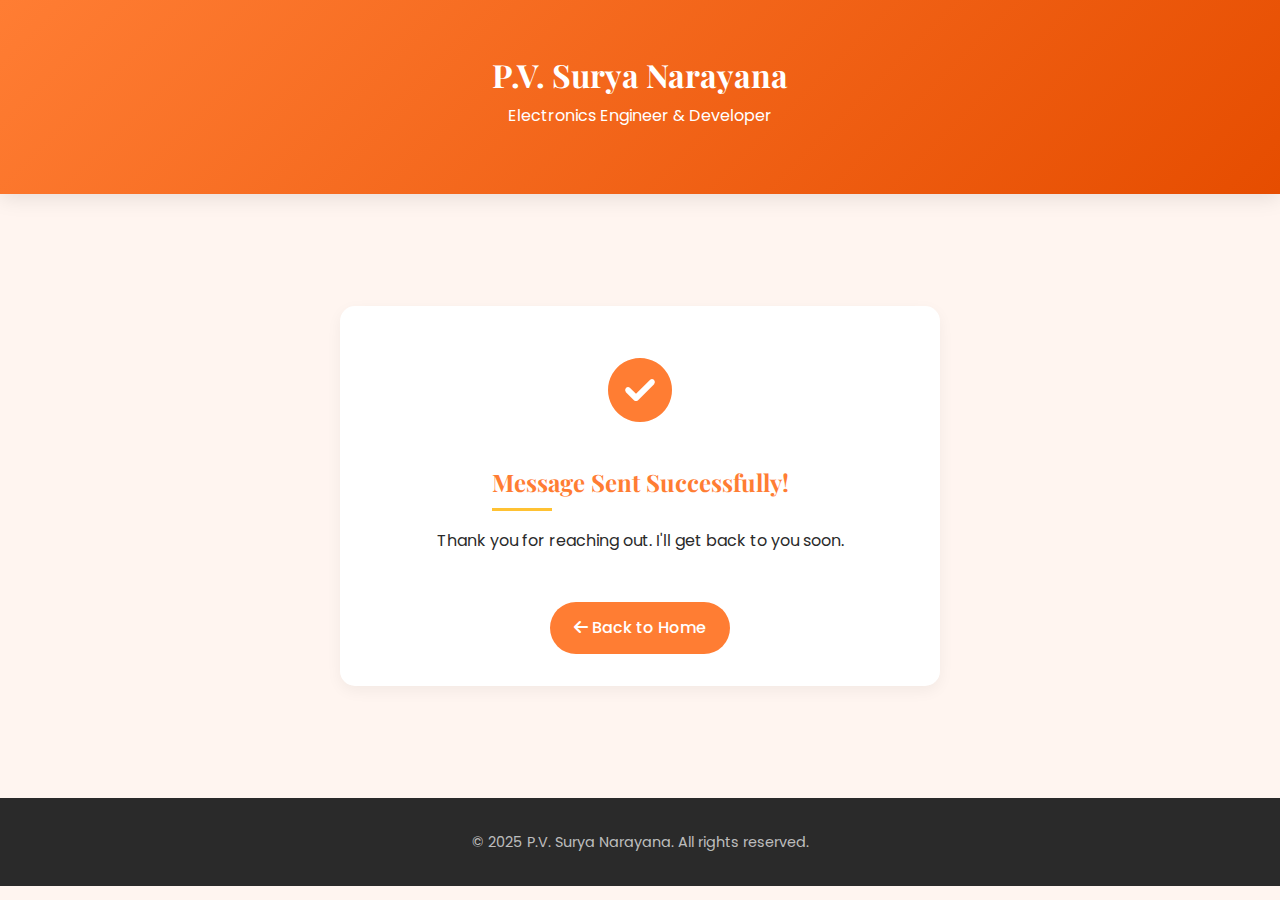
<file: thanks.html>
<!DOCTYPE html>
<html lang="en">
<head>
  <meta charset="UTF-8">
  <meta name="viewport" content="width=device-width, initial-scale=1.0">
  <title>Thank You | P.V. Surya Narayana</title>
  <!-- Use the SAME stylesheets as index.html -->
  <link href="https://fonts.googleapis.com/css2?family=Poppins:wght@300;400;500;600;700&family=Playfair+Display:wght@400;500;700&display=swap" rel="stylesheet">
  <link rel="stylesheet" href="https://cdnjs.cloudflare.com/ajax/libs/font-awesome/6.4.0/css/all.min.css">
  <link rel="stylesheet" href="styles.css"> <!-- Reuse your main CSS -->
  <style>
    /* Additional styles for the thank-you page */
    .thank-you-container {
      max-width: 600px;
      margin: 5rem auto;
      padding: 2rem;
      text-align: center;
      background: white;
      border-radius: 15px;
      box-shadow: 0 5px 15px rgba(0,0,0,0.05);
    }
    .thank-you-icon {
      font-size: 4rem;
      color: var(--primary);
      margin-bottom: 1rem;
    }
  </style>
</head>
<body>
  <!-- Reuse your header for consistency -->
  <header>
    <div class="header-content">
      <h1>P.V. Surya Narayana</h1>
      <p class="mb-1">Electronics Engineer & Developer</p>
    </div>
  </header>

  <div class="container">
    <div class="thank-you-container animate">
      <div class="thank-you-icon">
        <i class="fas fa-check-circle"></i>
      </div>
      <h2 class="section-title">Message Sent Successfully!</h2>
      <p>Thank you for reaching out. I'll get back to you soon.</p>
      <div class="mt-3">
        <a href="index.html" class="btn">
          <i class="fas fa-arrow-left"></i> Back to Home
        </a>
      </div>
    </div>
  </div>

  <!-- Reuse your footer -->
  <footer>
    <div class="footer-content">
      <p class="copyright">&copy; 2025 P.V. Surya Narayana. All rights reserved.</p>
    </div>
  </footer>

  <!-- Reuse your scripts -->
  <script src="script.js"></script>
</body>
</html>
</file>
<file: styles.css>
:root {
  --primary: #FF7D33;  /* Vibrant orange */
  --primary-light: #FF9E66;
  --primary-dark: #E64D00;
  --secondary: #33B2FF;  /* Complementary blue */
  --dark: #2A2A2A;
  --light: #FFF5F0;  /* Very light orange tint */
  --accent: #FFC233;  /* Golden yellow */
  --gray: #6C757D;
}

* {
  margin: 0;
  padding: 0;
  box-sizing: border-box;
}

body {
  font-family: 'Poppins', sans-serif;
  background-color: var(--light);
  color: var(--dark);
  line-height: 1.7;
  overflow-x: hidden;
}

h1, h2, h3, h4 {
  font-family: 'Playfair Display', serif;
  font-weight: 700;
}

/* Header Styles */
header {
  background: linear-gradient(135deg, var(--primary), var(--primary-dark));
  color: white;
  padding: 3rem 2rem;
  text-align: center;
  position: relative;
  overflow: hidden;
  box-shadow: 0 4px 20px rgba(0,0,0,0.1);
}

header::before {
  content: '';
  position: absolute;
  top: 0;
  left: 0;
  width: 100%;
  height: 100%;
  background: url('https://images.unsplash.com/photo-1517486808906-6ca8b3f8e4d1?q=80&w=1470&auto=format&fit=crop') center/cover;
  opacity: 0.15;
  z-index: 0;
}

.header-content {
  position: relative;
  z-index: 1;
}

/* Profile Image with Flip Effect */
.profile-container {
  perspective: 1000px;
  width: 180px;
  height: 180px;
  margin: 0 auto 1.5rem;
  position: relative;
}

.profile-card {
  width: 100%;
  height: 100%;
  position: relative;
  transform-style: preserve-3d;
  transition: transform 0.8s;
}

.profile-container:hover .profile-card {
  transform: rotateY(180deg);
}

.profile-front, .profile-back {
  position: absolute;
  width: 100%;
  height: 100%;
  backface-visibility: hidden;
  border-radius: 50%;
  display: flex;
  align-items: center;
  justify-content: center;
  box-shadow: 0 10px 25px rgba(0,0,0,0.2);
}

.profile-front {
  background: linear-gradient(45deg, var(--primary), var(--accent));
  z-index: 2;
}

.profile-back {
  background: linear-gradient(45deg, var(--primary-dark), var(--dark));
  color: white;
  transform: rotateY(180deg);
  padding: 20px;
  text-align: center;
  font-size: 0.9rem;
  line-height: 1.4;
}

.profile-img {
  width: 90%;
  height: 90%;
  border-radius: 50%;
  object-fit: cover;
  border: 4px solid white;
}

/* Navigation */
nav {
  margin-top: 1.5rem;
  display: flex;
  justify-content: center;
  flex-wrap: wrap;
  gap: 1rem;
}

nav a {
  color: white;
  text-decoration: none;
  font-weight: 500;
  padding: 0.5rem 1rem;
  border-radius: 30px;
  transition: all 0.3s ease;
  background: rgba(255,255,255,0.1);
  backdrop-filter: blur(5px);
}

nav a:hover {
  background: rgba(255,255,255,0.2);
  transform: translateY(-3px);
}

.resume-nav-btn {
  background: var(--accent);
  color: var(--dark) !important;
  font-weight: 600;
}

.resume-nav-btn:hover {
  background: white;
  color: var(--primary-dark) !important;
}

/* Main Content */
.container {
  max-width: 1200px;
  margin: 0 auto;
  padding: 2rem;
}

.section {
  margin-bottom: 4rem;
  padding: 2rem;
  background: white;
  border-radius: 15px;
  box-shadow: 0 5px 15px rgba(0,0,0,0.05);
  transition: transform 0.3s, box-shadow 0.3s;
}

.section:hover {
  transform: translateY(-5px);
  box-shadow: 0 10px 25px rgba(0,0,0,0.1);
}

.section-title {
  color: var(--primary);
  margin-bottom: 1.5rem;
  position: relative;
  display: inline-block;
}

.section-title::after {
  content: '';
  position: absolute;
  bottom: -8px;
  left: 0;
  width: 60px;
  height: 3px;
  background: var(--accent);
}

/* About Section */
.about-content {
  display: grid;
  grid-template-columns: 1.5fr 1fr;
  gap: 3rem;
  align-items: start;
}

.about-text {
  display: flex;
  flex-direction: column;
  gap: 2rem;
}

.lead {
  font-size: 1.2rem;
  color: var(--dark);
  line-height: 1.8;
  border-left: 4px solid var(--primary);
  padding-left: 1.5rem;
  font-weight: 500;
}

.highlight {
  color: var(--primary);
  font-weight: 700;
  background: rgba(255, 125, 51, 0.1);
  padding: 0.2rem 0.5rem;
  border-radius: 5px;
}

/* About Grid Cards */
.about-grid {
  display: grid;
  grid-template-columns: repeat(3, 1fr);
  gap: 1.5rem;
  margin: 1rem 0;
}

.about-card {
  background: rgba(255, 125, 51, 0.03);
  padding: 1.5rem 1rem;
  border-radius: 12px;
  border: 1px solid rgba(255, 125, 51, 0.1);
  transition: all 0.3s ease;
  text-align: center;
}

.about-card:hover {
  transform: translateY(-5px);
  border-color: var(--primary);
  box-shadow: 0 10px 20px rgba(255, 125, 51, 0.1);
}

.about-card-icon {
  width: 50px;
  height: 50px;
  background: var(--primary);
  color: white;
  border-radius: 50%;
  display: flex;
  align-items: center;
  justify-content: center;
  font-size: 1.25rem;
  margin: 0 auto 1rem;
}

.about-card h3 {
  font-size: 1.1rem;
  margin-bottom: 0.75rem;
  color: var(--dark);
}

.about-card p {
  font-size: 0.9rem;
  color: var(--gray);
  line-height: 1.5;
  margin-bottom: 0.5rem;
}

/* Expertise Section */
.expertise-section {
  background: linear-gradient(135deg, rgba(255,125,51,0.05) 0%, rgba(51,178,255,0.05) 100%);
  padding: 1.5rem;
  border-radius: 12px;
  border: 1px solid rgba(255,125,51,0.1);
}

.expertise-section h3 {
  font-size: 1.1rem;
  margin-bottom: 1rem;
  color: var(--dark);
  display: flex;
  align-items: center;
  gap: 0.5rem;
}

.expertise-tags {
  display: flex;
  flex-wrap: wrap;
  gap: 0.75rem;
}

.expertise-tag {
  background: white;
  color: var(--primary);
  padding: 0.4rem 1rem;
  border-radius: 25px;
  font-size: 0.85rem;
  font-weight: 500;
  border: 1px solid var(--primary);
  transition: all 0.3s ease;
}

.expertise-tag:hover {
  background: var(--primary);
  color: white;
  transform: translateY(-2px);
}

/* Projects Highlight */
.projects-highlight {
  padding: 1.5rem;
  background: white;
  border-radius: 12px;
  box-shadow: 0 5px 15px rgba(0,0,0,0.03);
  border: 1px solid rgba(0,0,0,0.05);
}

.projects-highlight h3 {
  font-size: 1.1rem;
  margin-bottom: 1rem;
  color: var(--dark);
  display: flex;
  align-items: center;
  gap: 0.5rem;
}

.projects-list {
  list-style: none;
  padding: 0;
}

.projects-list li {
  display: flex;
  align-items: center;
  gap: 1rem;
  padding: 0.75rem 0;
  border-bottom: 1px solid rgba(0,0,0,0.05);
  color: var(--gray);
  font-size: 0.95rem;
}

.projects-list li:last-child {
  border-bottom: none;
}

.projects-list li i {
  color: var(--primary);
  font-size: 1rem;
  width: 20px;
}

/* Personal Note */
.personal-note {
  background: rgba(255, 193, 7, 0.05);
  padding: 1.5rem;
  border-radius: 12px;
  border-left: 4px solid #FFC233;
  font-style: italic;
  color: var(--gray);
}

.personal-note p {
  margin: 0;
  display: flex;
  align-items: center;
  gap: 0.5rem;
}

/* About Image */
.about-image {
  position: relative;
  border-radius: 15px;
  overflow: hidden;
  box-shadow: 0 20px 30px rgba(0,0,0,0.1);
}

.about-image img {
  width: 100%;
  height: auto;
  display: block;
  transition: transform 0.5s ease;
}

.about-image:hover img {
  transform: scale(1.05);
}

.image-caption {
  position: absolute;
  bottom: 0;
  left: 0;
  right: 0;
  background: linear-gradient(to top, rgba(0,0,0,0.8), transparent);
  color: white;
  padding: 2rem 1rem 1rem;
  font-size: 0.9rem;
  text-align: center;
}

/* Projects Section */
.projects-grid {
  display: grid;
  grid-template-columns: repeat(auto-fill, minmax(300px, 1fr));
  gap: 1.5rem;
}

.project-card {
  background: white;
  border-radius: 10px;
  overflow: hidden;
  box-shadow: 0 5px 15px rgba(0,0,0,0.05);
  transition: all 0.3s ease;
  border: 1px solid rgba(255,125,51,0.1);
}

.project-card:hover {
  transform: translateY(-10px);
  box-shadow: 0 15px 30px rgba(255,125,51,0.15);
  border-color: rgba(255,125,51,0.3);
}

.project-image {
  height: 200px;
  overflow: hidden;
}

.project-image img {
  width: 100%;
  height: 100%;
  object-fit: cover;
  transition: transform 0.5s ease;
}

.project-card:hover .project-image img {
  transform: scale(1.05);
}

.project-info {
  padding: 1.5rem;
}

.project-info h3 {
  margin-bottom: 0.5rem;
  color: var(--dark);
}

.project-info p {
  color: var(--gray);
  margin-bottom: 1rem;
}

.project-tags {
  display: flex;
  flex-wrap: wrap;
  gap: 0.5rem;
  margin-bottom: 1rem;
}

.project-tag {
  background: var(--primary-light);
  color: white;
  padding: 0.25rem 0.75rem;
  border-radius: 20px;
  font-size: 0.75rem;
  font-weight: 500;
}

.project-links {
  display: flex;
  gap: 1rem;
}

.project-links a {
  display: inline-flex;
  align-items: center;
  gap: 0.5rem;
  color: var(--primary);
  text-decoration: none;
  font-weight: 500;
  transition: color 0.3s;
}

.project-links a:hover {
  color: var(--primary-dark);
}

/* Skills Section */
.skills-container {
  display: grid;
  grid-template-columns: repeat(auto-fill, minmax(200px, 1fr));
  gap: 1.5rem;
}

.skill-category {
  background: rgba(255,125,51,0.05);
  padding: 1.5rem;
  border-radius: 10px;
  border-left: 4px solid var(--primary);
}

.skill-category h3 {
  margin-bottom: 1rem;
  color: var(--primary);
}

.skill-list {
  list-style: none;
}

.skill-list li {
  margin-bottom: 0.75rem;
  display: flex;
  align-items: center;
  gap: 0.5rem;
}

.skill-list li::before {
  content: '•';
  color: var(--primary);
  font-size: 1.5rem;
  line-height: 0;
}

/* Experience & Education */
.timeline {
  position: relative;
  padding-left: 2rem;
}

.timeline::before {
  content: '';
  position: absolute;
  top: 0;
  left: 7px;
  height: 100%;
  width: 2px;
  background: var(--primary);
}

.timeline-item {
  position: relative;
  padding-bottom: 2rem;
}

.timeline-item:last-child {
  padding-bottom: 0;
}

.timeline-item::before {
  content: '';
  position: absolute;
  top: 0;
  left: -2rem;
  width: 16px;
  height: 16px;
  border-radius: 50%;
  background: var(--primary);
  border: 3px solid white;
  box-shadow: 0 0 0 3px var(--primary);
}

.timeline-date {
  font-size: 0.9rem;
  color: var(--gray);
  margin-bottom: 0.5rem;
}

.timeline-content h3 {
  margin-bottom: 0.5rem;
}

.timeline-content p {
  color: var(--gray);
}

.company {
  color: var(--primary);
  font-weight: 500;
  margin-bottom: 0.25rem;
}

.timeline-content ul {
  margin-left: 1.2rem;
  margin-top: 0.5rem;
  color: var(--gray);
}

.timeline-content ul li {
  margin-bottom: 0.25rem;
}

/* Achievements Slider Styles */
.achievements-swiper {
  padding: 2rem 0.5rem 3rem;
  overflow: visible;
}

.achievement-slide {
  background: white;
  padding: 2rem 1.5rem;
  border-radius: 15px;
  text-align: center;
  box-shadow: 0 5px 20px rgba(0,0,0,0.05);
  border: 1px solid rgba(255,125,51,0.1);
  transition: all 0.3s ease;
  height: 100%;
  display: flex;
  flex-direction: column;
  align-items: center;
  position: relative;
  overflow: hidden;
}

.achievement-slide::before {
  content: '';
  position: absolute;
  top: 0;
  left: 0;
  right: 0;
  height: 4px;
  background: linear-gradient(90deg, var(--primary), var(--accent));
}

.achievement-slide:hover {
  transform: translateY(-10px);
  box-shadow: 0 15px 30px rgba(255,125,51,0.15);
  border-color: var(--primary);
}

.achievement-icon {
  width: 80px;
  height: 80px;
  background: rgba(255,125,51,0.1);
  border-radius: 50%;
  display: flex;
  align-items: center;
  justify-content: center;
  margin-bottom: 1.5rem;
  font-size: 2.5rem;
}

.achievement-slide h3 {
  font-size: 1.2rem;
  margin-bottom: 0.75rem;
  color: var(--dark);
}

.achievement-org {
  color: var(--primary);
  font-weight: 500;
  font-size: 0.95rem;
  margin-bottom: 0.5rem;
}

.achievement-topic {
  color: var(--gray);
  font-size: 0.9rem;
  margin-bottom: 1rem;
  flex-grow: 1;
}

.achievement-badge {
  display: inline-block;
  padding: 0.3rem 1rem;
  background: var(--primary);
  color: white;
  border-radius: 20px;
  font-size: 0.8rem;
  font-weight: 500;
  letter-spacing: 0.5px;
}

.achievement-badge.silver {
  background: #C0C0C0;
  color: var(--dark);
}

/* Swiper Navigation */
.swiper-button-next,
.swiper-button-prev {
  color: var(--primary);
  background: white;
  width: 40px;
  height: 40px;
  border-radius: 50%;
  box-shadow: 0 5px 15px rgba(0,0,0,0.1);
}

.swiper-button-next:after,
.swiper-button-prev:after {
  font-size: 1.2rem;
}

.swiper-button-next:hover,
.swiper-button-prev:hover {
  background: var(--primary);
  color: white;
}

.swiper-pagination-bullet {
  background: var(--primary);
  opacity: 0.5;
}

.swiper-pagination-bullet-active {
  opacity: 1;
  background: var(--primary);
}

/* Contact Section */
.contact-grid {
  display: grid;
  grid-template-columns: repeat(auto-fit, minmax(300px, 1fr));
  gap: 2rem;
}

.contact-info {
  display: flex;
  flex-direction: column;
  gap: 1.5rem;
}

.contact-item {
  display: flex;
  align-items: center;
  gap: 1rem;
}

.contact-icon {
  width: 50px;
  height: 50px;
  background: var(--primary);
  color: white;
  border-radius: 50%;
  display: flex;
  align-items: center;
  justify-content: center;
  font-size: 1.25rem;
}

.contact-text h3 {
  margin-bottom: 0.25rem;
}

.contact-text a {
  color: var(--primary);
  text-decoration: none;
  transition: color 0.3s;
}

.contact-text a:hover {
  color: var(--primary-dark);
}

.social-links {
  display: flex;
  gap: 1rem;
  margin-top: 1rem;
}

.social-link {
  width: 40px;
  height: 40px;
  border-radius: 50%;
  background: var(--primary);
  color: white;
  display: flex;
  align-items: center;
  justify-content: center;
  transition: all 0.3s;
}

.social-link:hover {
  background: var(--dark);
  transform: translateY(-3px);
}

/* Form Styles */
.form-control {
  width: 100%;
  padding: 0.75rem;
  border: 1px solid #ddd;
  border-radius: 5px;
  font-family: 'Poppins', sans-serif;
  transition: all 0.3s;
}

.form-control:focus {
  outline: none;
  border-color: var(--primary);
  box-shadow: 0 0 0 3px rgba(255,125,51,0.2);
}

textarea.form-control {
  min-height: 150px;
}

/* Footer */
footer {
  background: var(--dark);
  color: white;
  text-align: center;
  padding: 2rem;
}

.footer-content {
  max-width: 600px;
  margin: 0 auto;
}

.footer-links {
  display: flex;
  justify-content: center;
  gap: 1.5rem;
  margin: 1.5rem 0;
  flex-wrap: wrap;
}

.footer-links a {
  color: white;
  text-decoration: none;
  transition: color 0.3s;
}

.footer-links a:hover {
  color: var(--accent);
}

.copyright {
  font-size: 0.9rem;
  color: rgba(255,255,255,0.7);
}

/* Animations */
@keyframes fadeIn {
  from { opacity: 0; }
  to { opacity: 1; }
}

@keyframes slideUp {
  from { 
    opacity: 0;
    transform: translateY(30px);
  }
  to { 
    opacity: 1;
    transform: translateY(0);
  }
}

@keyframes fadeInUp {
  from {
    opacity: 0;
    transform: translateY(20px);
  }
  to {
    opacity: 1;
    transform: translateY(0);
  }
}

.about-card {
  animation: fadeInUp 0.6s ease forwards;
  opacity: 0;
}

.about-card:nth-child(1) { animation-delay: 0.1s; }
.about-card:nth-child(2) { animation-delay: 0.2s; }
.about-card:nth-child(3) { animation-delay: 0.3s; }

/* Responsive Design */
@media (max-width: 1024px) {
  .about-content {
    grid-template-columns: 1fr;
    gap: 2rem;
  }
  
  .about-grid {
    grid-template-columns: repeat(2, 1fr);
  }
}

@media (max-width: 768px) {
  .container {
    padding: 1rem;
  }
  
  .section {
    padding: 1.5rem;
  }
  
  nav {
    flex-direction: column;
    align-items: center;
    gap: 0.5rem;
  }
  
  nav a {
    width: 100%;
    text-align: center;
  }
  
  .projects-grid {
    grid-template-columns: 1fr;
  }
  
  .about-grid {
    grid-template-columns: 1fr;
  }
  
  .expertise-tags {
    justify-content: center;
  }
  
  .btn-group {
    flex-direction: column;
    gap: 1rem;
  }
  
  .btn-group .btn {
    margin: 0 !important;
    text-align: center;
  }
  
  .swiper-button-next,
  .swiper-button-prev {
    display: none;
  }
  
  .contact-grid {
    grid-template-columns: 1fr;
  }
  
  .footer-links {
    flex-direction: column;
    gap: 0.75rem;
  }
}

/* Utility Classes */
.text-center {
  text-align: center;
}

.mb-1 { margin-bottom: 1rem; }
.mb-2 { margin-bottom: 2rem; }
.mb-3 { margin-bottom: 3rem; }

.mt-1 { margin-top: 1rem; }
.mt-2 { margin-top: 2rem; }
.mt-3 { margin-top: 3rem; }

.animate {
  animation: fadeIn 1s ease forwards;
}

.animate-delay-1 {
  animation-delay: 0.2s;
}

.animate-delay-2 {
  animation-delay: 0.4s;
}

.animate-delay-3 {
  animation-delay: 0.6s;
}

.btn {
  display: inline-block;
  padding: 0.75rem 1.5rem;
  background: var(--primary);
  color: white;
  border-radius: 30px;
  text-decoration: none;
  font-weight: 500;
  transition: all 0.3s;
  border: none;
  cursor: pointer;
}

.btn:hover {
  background: var(--primary-dark);
  transform: translateY(-3px);
  box-shadow: 0 5px 15px rgba(0,0,0,0.1);
}

.btn-outline {
  background: transparent;
  border: 2px solid var(--primary);
  color: var(--primary);
}

.btn-outline:hover {
  background: var(--primary);
  color: white;
}

.btn-group {
  display: flex;
  gap: 1rem;
  flex-wrap: wrap;
}

/* Print styles */
@media print {
  .btn, nav, .social-links, .contact-form, footer {
    display: none !important;
  }
  
  body {
    background: white;
  }
  
  .section {
    box-shadow: none;
    break-inside: avoid;
  }
}
</file>
